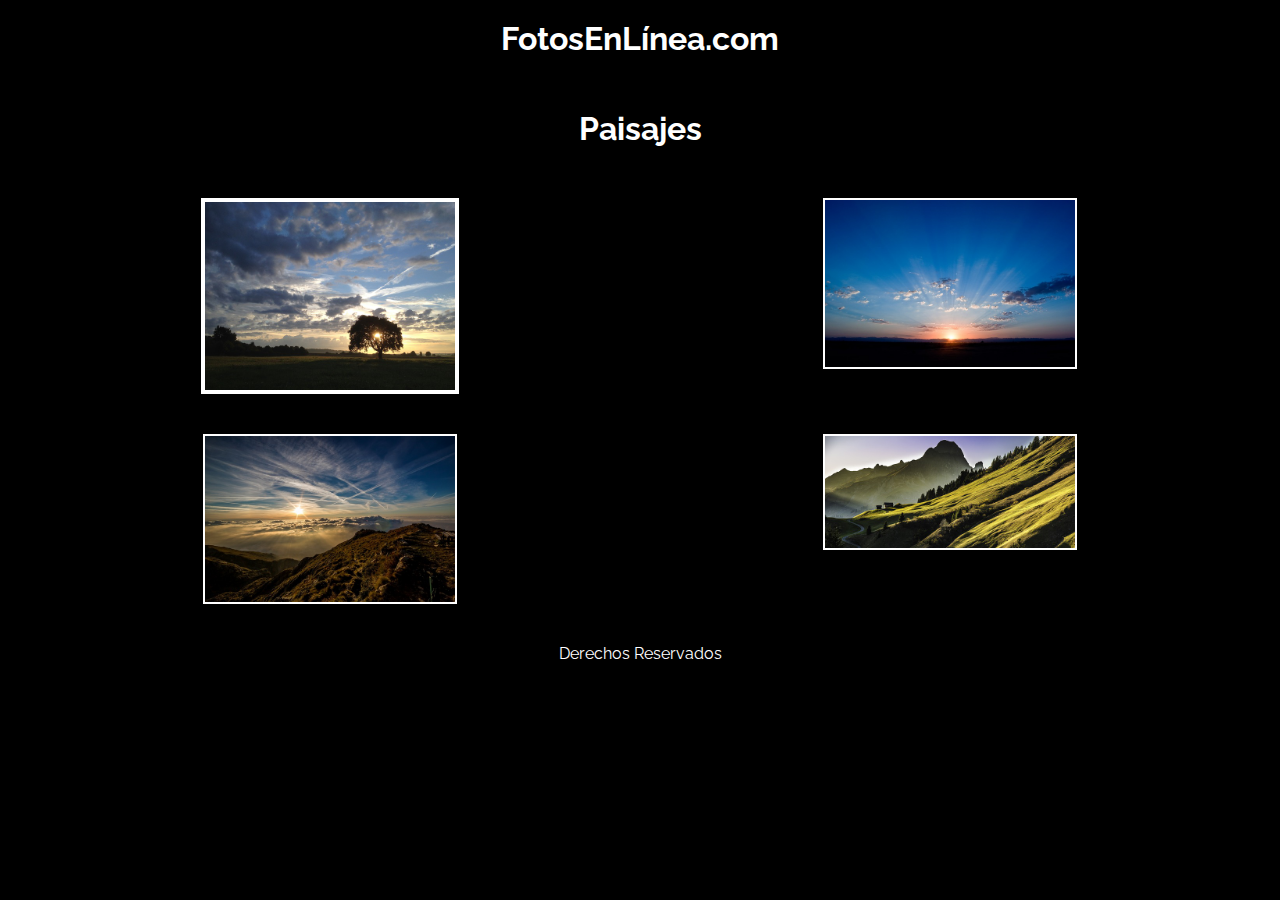
<file: Animaciones/index.html>
<html>
<head>
	<title>Fotografia</title>
	<link href='https://fonts.googleapis.com/css?family=Raleway' rel='stylesheet' type='text/css'>
	<link rel="stylesheet" href="css/estilos.css">
	<meta charset="utf-8">
</head>
<body>
<header>
	<h1>
		FotosEnLínea.com
	</h1>
</header>
<section id="contenido">
	<h1>Paisajes</h1>
	<div class="contenedor">
		<div id="imagen1">
			<img src="imagenes/imagen1.jpg" >
		</div>
		<div id="imagen2">
			<img src="imagenes/imagen2.jpg" >
		</div>
	</div>
	<div class="contenedor">
		<div id="imagen3">
			<img src="imagenes/imagen3.jpg" >
		</div>
		<div id="imagen4">
			<img src="imagenes/imagen4.jpg" >
		</div>
	</div>
</section>
<footer>
	Derechos Reservados
</footer>
</body>
</html>
</file>
<file: Animaciones/css/estilos.css>
body {
	margin: 20px;
	background-color: black;
	color: white;
	font-family: Raleway;
}

header h1{
	text-align: center;
}

#contenido {
	display: flex;
	flex-direction: column;
}

#contenido > h1 {
	padding: 10px;
	text-align: center;
}

footer {
	margin-top: 10px;
	padding-top: 10px;
	text-align: center;
}

.contenedor {
	display: flex;
	flex-direction: row;
}

img{
	border: 2px solid white;
	width: 250px;
}

.contenedor > div {
	text-align: center;
	padding: 10px;
	margin: 10px;
	width: 50%;
}
@keyframes
imagen1-animacion {
from {
border: 1px solid black;
}
to {
border: 4px solid white;
}
}

#imagen1 img {
border: 4px solid white;
animation-name: imagen1-animacion;
animation-duration: 2s;
}
@keyframes imagen2-animacion {
	0% {
	position: relative;
	left: 0px
	}
	50% {
	position: relative;
	left: 500px;
	}
	100% {
	position: relative;
	left: 0px;
	}
	}
	
#imagen2 img{
	animation-name: imagen2-animacion;
	animation-duration: 2s;
	-webkit-animation-delay: 1s;
	-moz-animation-delay: 1s;
	-o-animation-delay: 1s;
	animation-delay: 1s;
}
#imagen3 {
	background: black;
	transition-property: background;
	transition-duration: 1s;
	transition-timing-function:
	linear;}
	#imagen3:hover {
	background: white;
	}
</file>
